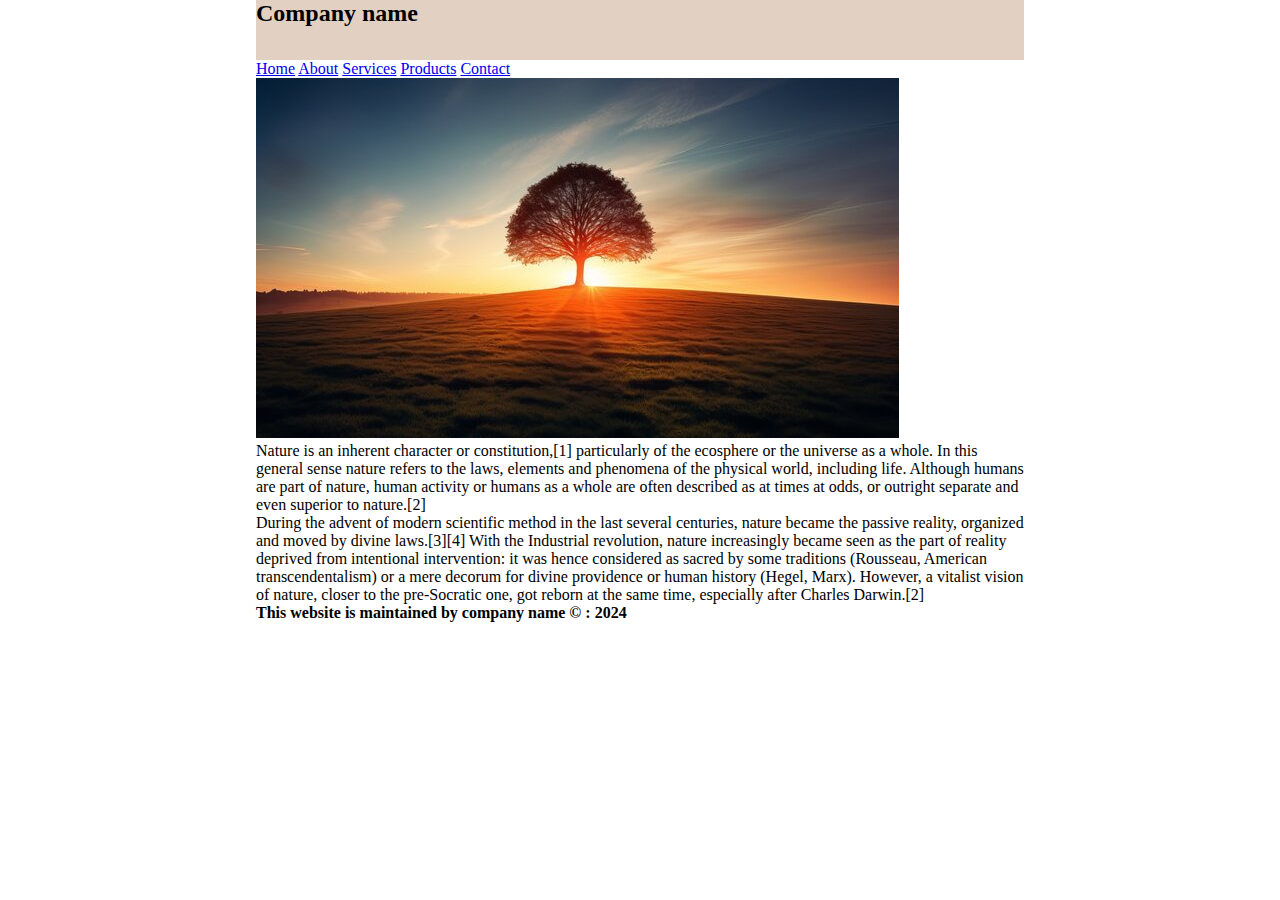
<file: First/index.html>
<!DOCTYPE html>
<html>
    <head>
        <meta charset="UTF-8">
        <meta name="viewport" content="width=device-width,initial-scale=1.0">
        <title>First Page</title>
        <link rel="stylesheet" href="style.css">
    </head>
    <body>
        <div class="wrapper">
            <div class="header">
                  <h2>Company name</h2>
            </div>
            
            <div class="menu">
                <a href="#">Home</a>
                <a href="#">About</a>
                <a href="#">Services</a>
                <a href="#">Products</a>
                <a href="#">Contact</a>
            </div>

            <div class="slider">
                <img src="images/i1.jpg" alt="tree">
            </div>

            <div class="con">
                <p>
                    Nature is an inherent character or constitution,[1] particularly of the ecosphere 
                    or the universe as a whole. In this general sense nature refers to the laws, elements
                    and phenomena of the physical world, including life. Although humans are part of nature,
                    human activity or humans as a whole are often described as at times at odds, or outright
                    separate and even superior to nature.[2]</p>
                <p>
                    During the advent of modern scientific method in the last several centuries, nature became 
                    the passive reality, organized and moved by divine laws.[3][4] With the Industrial 
                    revolution, nature increasingly became seen as the part of reality deprived from intentional
                    intervention: it was hence considered as sacred by some traditions (Rousseau, American 
                    transcendentalism) or a mere decorum for divine providence or human history (Hegel, Marx). 
                    However, a vitalist vision of nature, closer to the pre-Socratic one, got reborn at the same
                    time, especially after Charles Darwin.[2]
                </p>
            </div>

            <div class="footer">
                <h4>This website is maintained by company name &copy : 2024</h4>
            </div>
        </div>
    </body>
</html>
</file>
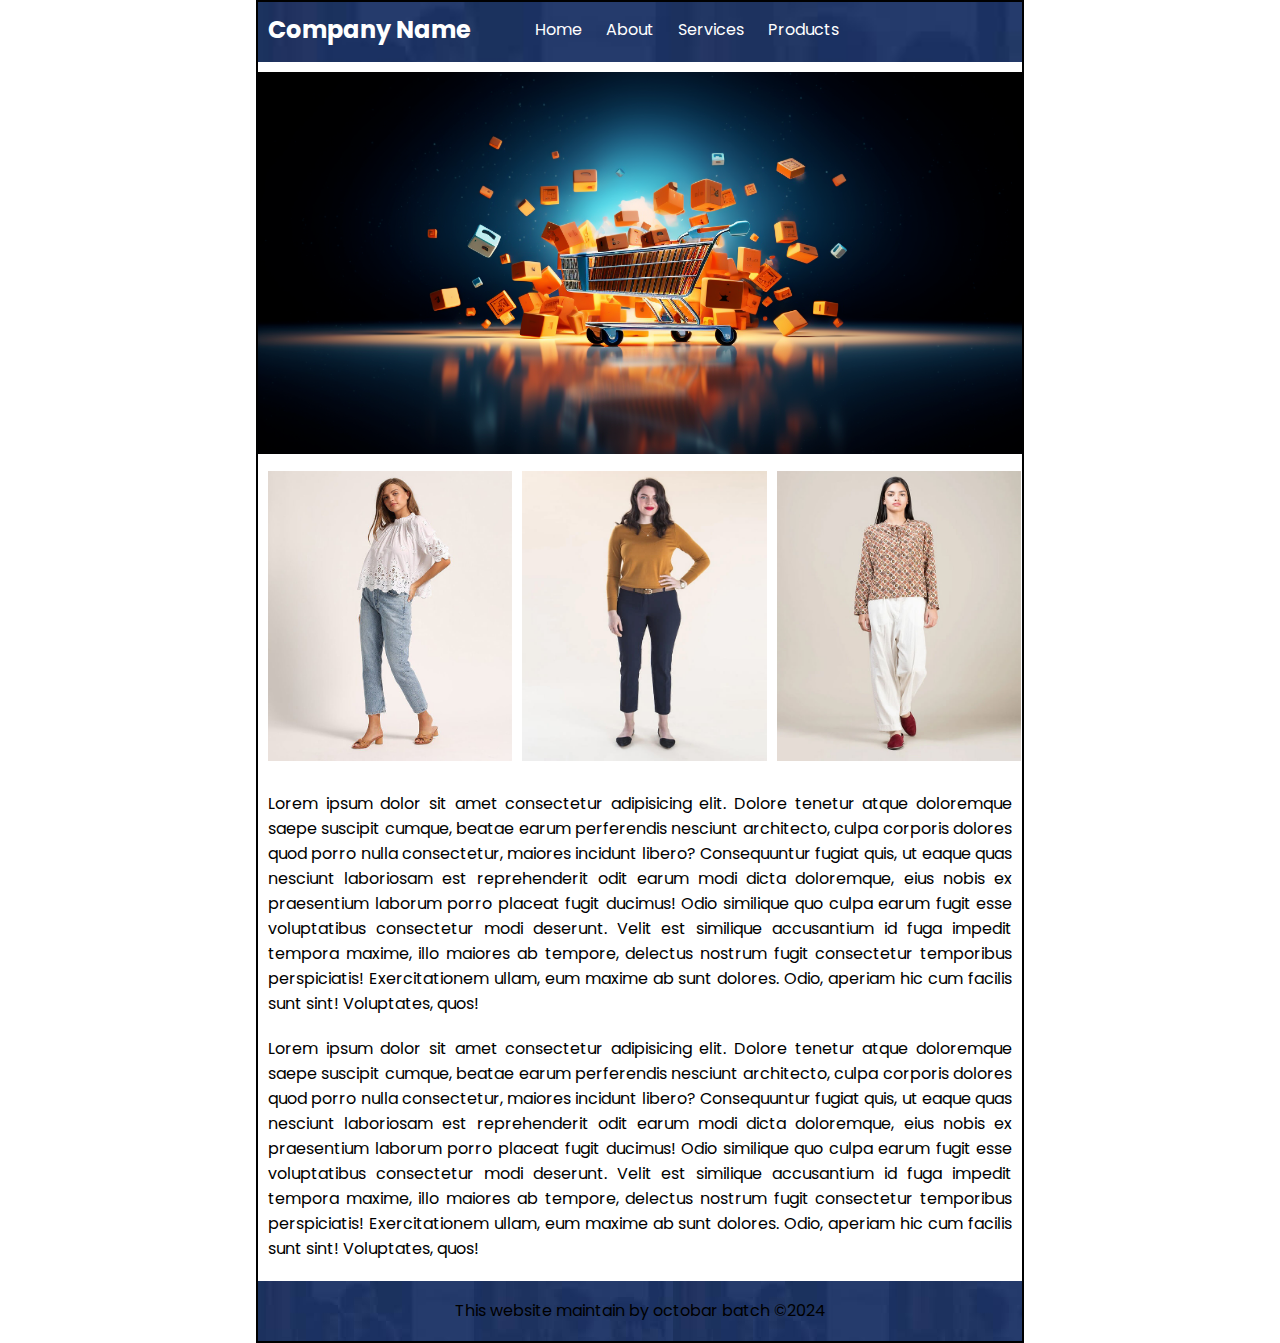
<file: Fourth/Layout4.html>
<!DOCTYPE html>
<html>
    <head>
        <title>Template Four</title>
        <meta content="UTF-8"/>
        <meta name="viewport" content="width=device-width , initial scale=1.0"/>
        <link rel="stylesheet" href="CSS/Layout4.css">
        <link rel="preconnect" href="https://fonts.googleapis.com">
        <link rel="preconnect" href="https://fonts.gstatic.com" crossorigin>
        <link href="https://fonts.googleapis.com/css2?family=Poppins:ital,wght@0,100;0,200;0,300;0,400;0,500;
        0,600;0,700;0,800;0,900;1,100;1,200;1,300;1,400;1,500;1,600;1,700;1,800;1,900&display=swap" rel="stylesheet">
    </head>
    <body>
        <div class="wrapper">
            <div class="main-menu-logo clearfix">
                <div class="logo">
                    <h2>Company Name</h2>
                </div>

                <div class="Menu">
                    <a href="#">Home</a>
                    <a href="#">About</a>
                    <a href="#">Services</a>
                    <a href="#">Products</a>
                    <a href="#"></a>
                </div>
            </div>

            <div class="slider">
                <img src="../Fourth/Images/i2.png" alt="Ecommerse">
            </div>

            <div class="main-box clearfix">
                <div class="box">
                    <img src="../Fourth/Images/products/5.jpg" alt="Product 1">
                </div>
                
                <div class="box">
                    <img src="../Fourth/Images/products/6.jpg" alt="Product 2">
                </div>
                  
                <div class="box">
                    <img src="../Fourth/Images/products/7.jpg" alt="Product 3">
                </div>
            </div>

            <div class="con clearfix">
                <p>
                Lorem ipsum dolor sit amet consectetur adipisicing elit. 
                Dolore tenetur atque doloremque saepe suscipit cumque, beatae 
                earum perferendis nesciunt architecto, culpa corporis dolores 
                quod porro nulla consectetur, maiores incidunt libero? 
                Consequuntur fugiat quis, ut eaque quas nesciunt laboriosam est 
                reprehenderit odit earum modi dicta doloremque, eius nobis ex 
                praesentium laborum porro placeat fugit ducimus! Odio similique 
                quo culpa earum fugit esse voluptatibus consectetur modi 
                deserunt. Velit est similique accusantium id fuga impedit 
                tempora maxime, illo maiores ab tempore, delectus nostrum fugit 
                consectetur temporibus perspiciatis! Exercitationem ullam, eum 
                maxime ab sunt dolores. Odio, aperiam hic cum facilis sunt sint! 
                Voluptates, quos!</p>
                <p>
                Lorem ipsum dolor sit amet consectetur adipisicing elit. 
                Dolore tenetur atque doloremque saepe suscipit cumque, beatae 
                earum perferendis nesciunt architecto, culpa corporis dolores 
                quod porro nulla consectetur, maiores incidunt libero? 
                Consequuntur fugiat quis, ut eaque quas nesciunt laboriosam est 
                reprehenderit odit earum modi dicta doloremque, eius nobis ex 
                praesentium laborum porro placeat fugit ducimus! Odio similique 
                quo culpa earum fugit esse voluptatibus consectetur modi 
                deserunt. Velit est similique accusantium id fuga impedit 
                tempora maxime, illo maiores ab tempore, delectus nostrum fugit 
                consectetur temporibus perspiciatis! Exercitationem ullam, eum 
                maxime ab sunt dolores. Odio, aperiam hic cum facilis sunt sint! 
                Voluptates, quos!
                </p>       
        </div>
        <div class="footer">
        This website maintain by octobar batch &copy;2024
        </div>
    </body>
</html>
</file>
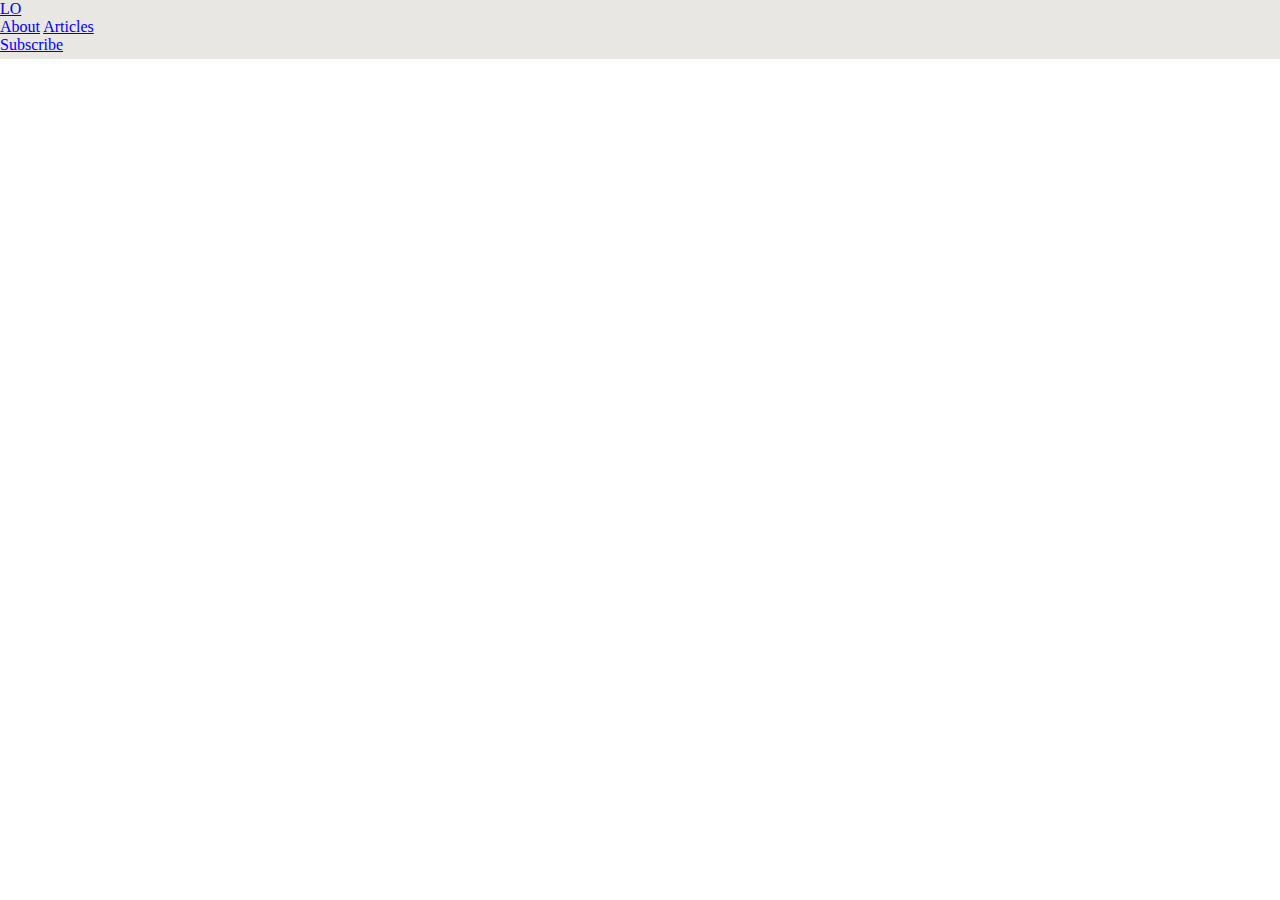
<file: Third/Home.html>
<!DOCTYPE html>
<html>
    <head>
        <title>Lombok</title>
        <meta charset="UTF-8">
        <meta name="viewport" content="width=device-width , initial-scale=1.0">
        <link rel="stylesheet" href="CSS/style.css">
    </head>
    <body>
        <div class="header">
            <div class="logo">
                <a href="#">LO</a>
            </div>
            <div class="header-link">
                <a href="#">About</a>
                <a href="#">Articles</a>
            </div>
            <div class="header-con">
                <a href="#">Subscribe</a>
            </div>
        </div>
    </body>
</html>
</file>
<file: First/style.css>
*{
    padding: 0;
    margin: 0;
    box-sizing: border-box;
}
.wrapper
{
    width: 60%;
    min-height: 100px;
    margin:auto;
}
.header
{
    width: 100%;
    height: 60px;
    background:#e2d1c3 ;
}
</file>
<file: Fourth/CSS/Layout4.css>
*
{
    padding: 0;
    margin: 0;
    box-sizing: border-box;
    font-family: "Poppins", sans-serif;
}
.wrapper
{
    width:60%;
    min-height: 200px;
    border: 2px solid #000;
    margin: auto;
}
.main-menu-logo
{
    width: 100%;
    min-height: 60px;
    background-image: url("../Images/h2.jpeg");
    color: #fff;
    background-repeat: no-repeat;
    background-size: cover;
}
.main-menu-logo .logo
{
    width: 30%;
    min-height: 60px;
    /* border: 2px solid #000; */
    float: left;
}
.logo h2
{
    padding: 10px;
}
.main-menu-logo .Menu 
{
    width: 65%;
    min-height: 60px;
    float: right;
    padding-top: 15px;
    /* border: 2px solid #000; */
}
.Menu a
{
    text-decoration: none;
    padding: 10px;
    color: #fff;
}
.Menu a:hover
{
    background-color: #E1F0DA;
    color: #fff;
}
.slider 
{
    width: 100%;
    min-height: 300px;
    margin-top: 10px;
    /* border: 2px solid #000; */
}
.slider img
{
    width: 100%;
    height: 100%;
}
.main-box
{
    width: 100%;
    min-height: 320px;
}
.main-box .box
{
    width: 32%;
    height: 290px;
    color: white;
    float: left;
    margin-top: 10px;
    /* /* margin-left: 10px; */
    text-align: center;
    line-height: 290px;
}
.box img
{
    width: 100%;
    height: 100%;
}
.main-box .box:nth-child(2)
{
    margin-left: 10px;
    margin-right: 10px;
}
.main-box .box:nth-child(1)
{
    margin-left: 10px;
        
}
.con{
    width: 100%;
    min-height: 300px;
    }
    .con p{
    padding: 10px;
    text-align: justify;
    float: left;
    }
    .footer
    {
    width: 100%;
    min-height: 60px;
    background-image: url(../Images/h2.jpeg);
    margin-top: 10px;
    /* color: white; */
    text-align: center;
    line-height: 60px;
    }
               
.clearfix::after
{
    content: "";
    clear: both;
    display: block;
}
</file>
<file: Third/CSS/style.css>
*
{
    padding: 0;
    margin: 0;
    box-sizing: border-box;
}
.header {
    background-color: #e8e7e3;
    padding-bottom: 5px
}
header {
    display: block;
}
</file>
